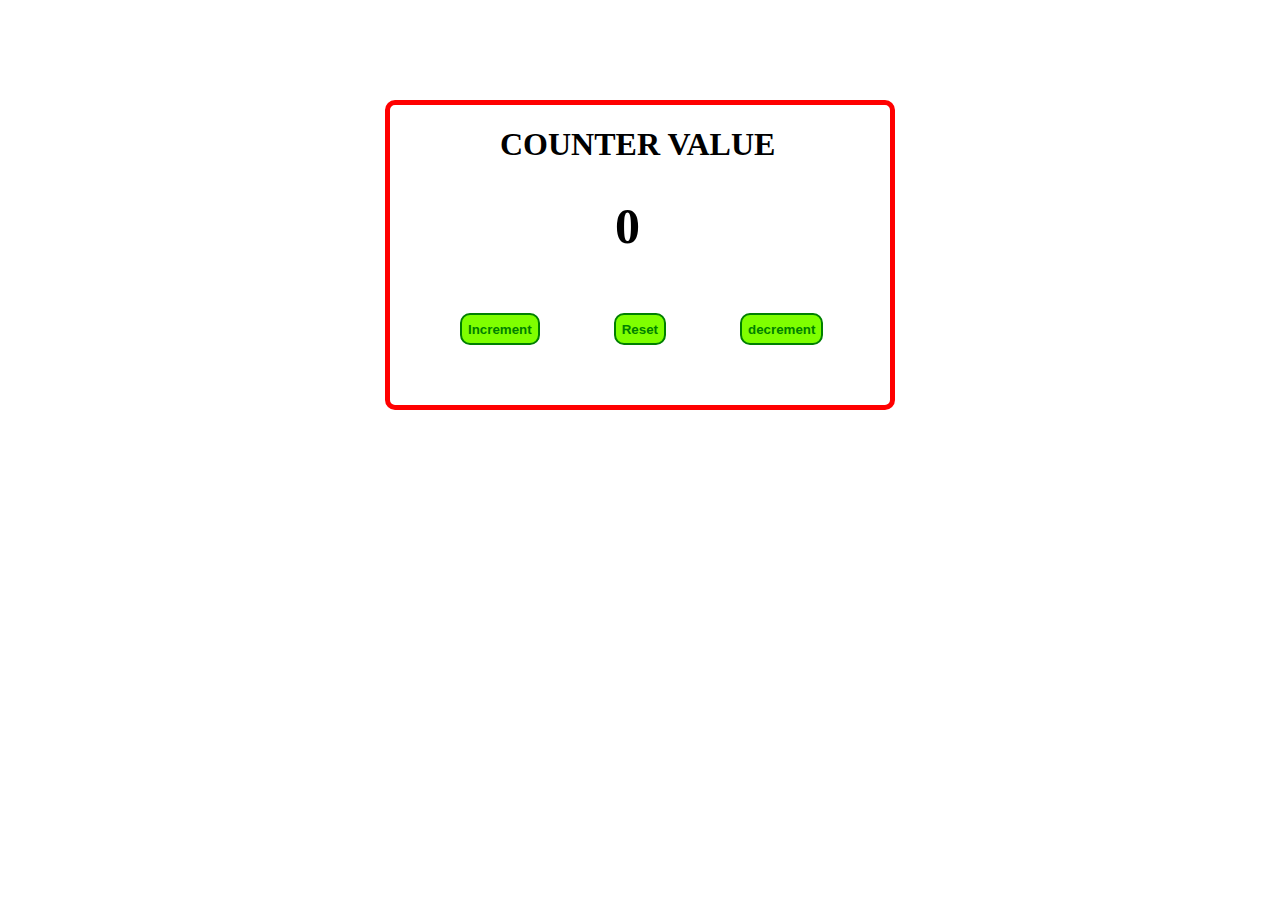
<file: assignments/1. counter/index.html>
<!DOCTYPE html>
<html lang="en">

<head>
    <meta charset="UTF-8" />
    <meta name="viewport" content="width=device-width, initial-scale=1.0" />
    <meta http-equiv="X-UA-Compatible" content="ie=edge" />
    <title>Basic Counter App</title>
    <link rel="stylesheet" href="./stylesheet/style.css">
</head>

<body>
    <div class="container">
        <h1>COUNTER VALUE</h1>
        <h1 id="counter">0</h1>
        <button id="incre">Increment</button>
        <button id="reset">Reset</button>
        <button id="decre">decrement</button>
    </div>
    <script>
        var a = 0;
        var add = function(valueToAdd) {
            a += valueToAdd;
            document.getElementById('counter').innerHTML = a; //f to inc var
        }
        var addButton = document.querySelector("#incre");
        addButton.addEventListener("click", function() {
            add(1); //assign increment f to add button
        })


        var reset = function() {
            a = 0;
            document.getElementById('counter').innerHTML = 0;
        }
        var resetButton = document.querySelector("#reset");
        resetButton.addEventListener("click", function() {
            reset();
        })


        var d = a;
        var less = function(valueToless) {
            a -= valueToless;
            document.getElementById('counter').innerHTML = a; // f to dec var 
        }
        var lessButton = document.querySelector("#decre");
        lessButton.addEventListener("click", function() {
            less(1); //assign decrement f to button
        })
    </script>
</body>

</html>
</file>
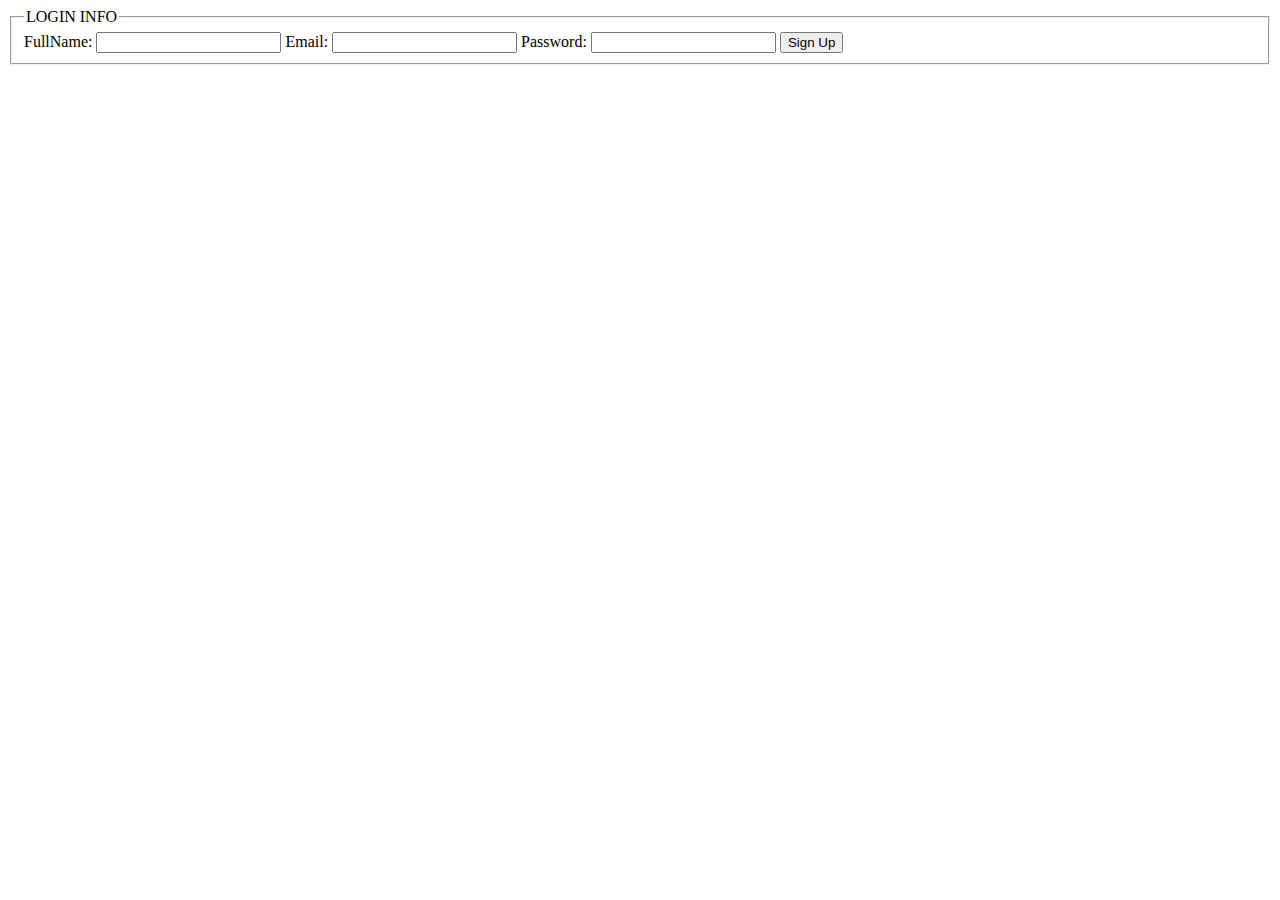
<file: assignments/2. forms/index.html>
<!DOCTYPE html>
<html lang="en">

<head>
    <meta charset="UTF-8" />
    <meta name="viewport" content="width=device-width, initial-scale=1.0" />
    <meta http-equiv="X-UA-Compatible" content="ie=edge" />
    <title>Forms</title>
</head>
<style>
    #error {
        color: red
    }
</style>

<body>

    <form id="form" name="domForm">
        <fieldset name="userFields">
            <legend>LOGIN INFO</legend>
            FullName: <input type="text" name="FullName"> Email: <input type="email" name="Email"> Password: <input type="text" name="Password">
            <input type="submit" value="Sign Up" onclick="validateForm();return false">
        </fieldset>
    </form>
    <div id="error" style="color:red"></div><br>


    <script>
        function validateForm() {
            var name = document.forms["form"]["FullName"].value
            var mail = document.forms["form"]["Email"].value
            var pass = document.forms["form"]["Password"].value
            if (name == "" || mail == "" || pass == "") {
                document.getElementById("error").innerHTML = "*Name.can't.be.empty!*";
            } else
                document.myForm.submit();



        }
    </script>
</body>

</html>
</file>
<file: assignments/1. counter/stylesheet/style.css>
.container {
    width: 500px;
    height: 300px;
    border: 5px solid red;
    border-radius: 10px;
    align-items: center;
    margin: 0 auto;
    margin-top: 100px;
}

h1 {
    margin-left: 22%;
}

button {
    margin-left: 14%;
    margin-top: 5%;
    border: 2px solid green;
    height: 2rem;
    color: green;
    font-weight: bolder;
    border-radius: 10px;
    background-color: chartreuse;
}

#counter {
    margin-left: 45%;
    font-size: 50px;
}
</file>
